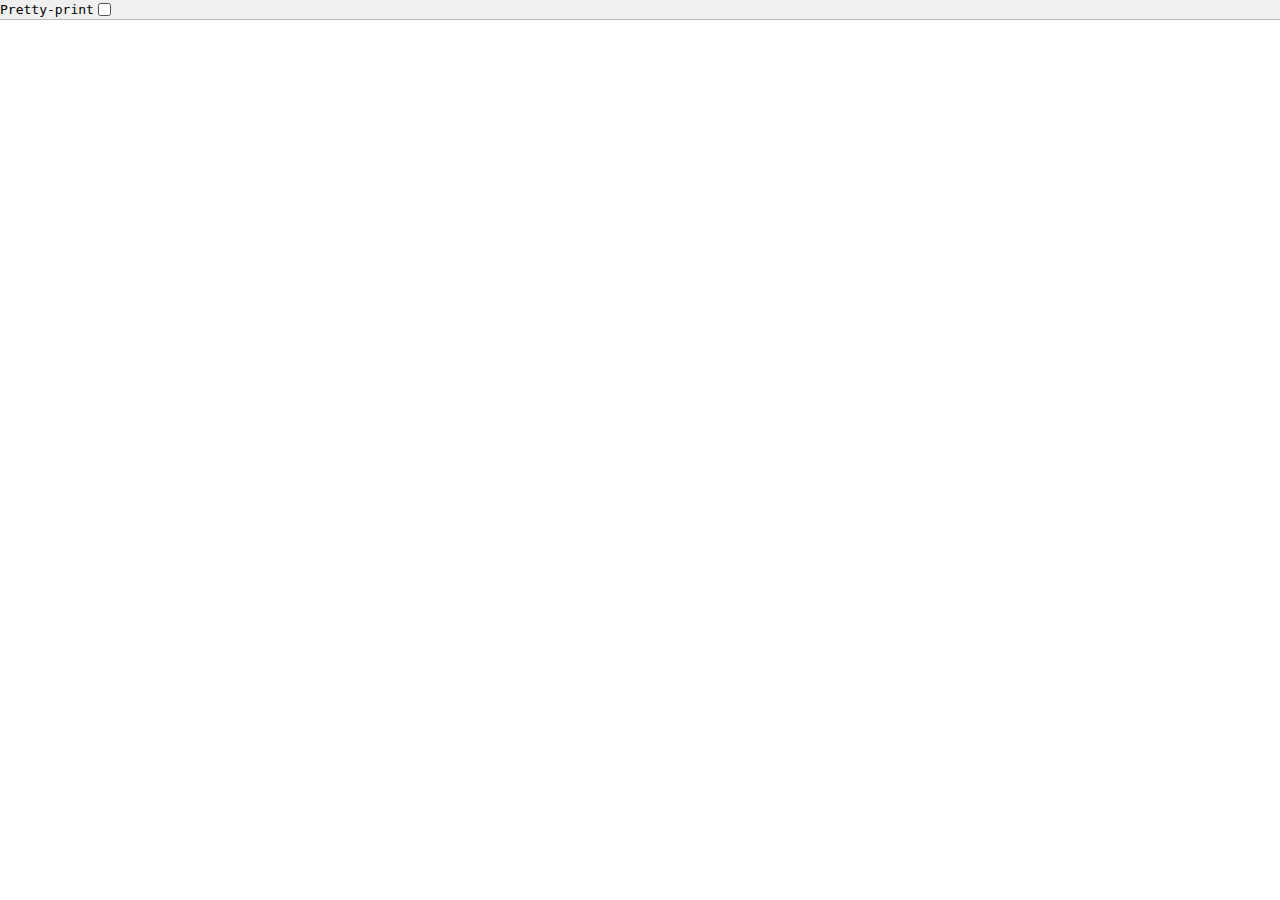
<file: .well-known/index.html>
<!DOCTYPE html>
<html lang="en">
<head>
  <meta charset="UTF-8">
  <meta http-equiv="refresh" content="0; url=assetlinks.json">
  <title>Redirecting...</title>
</head>
<body>
  Redirecting to assetlinks.json
</body>
</html>
</file>
